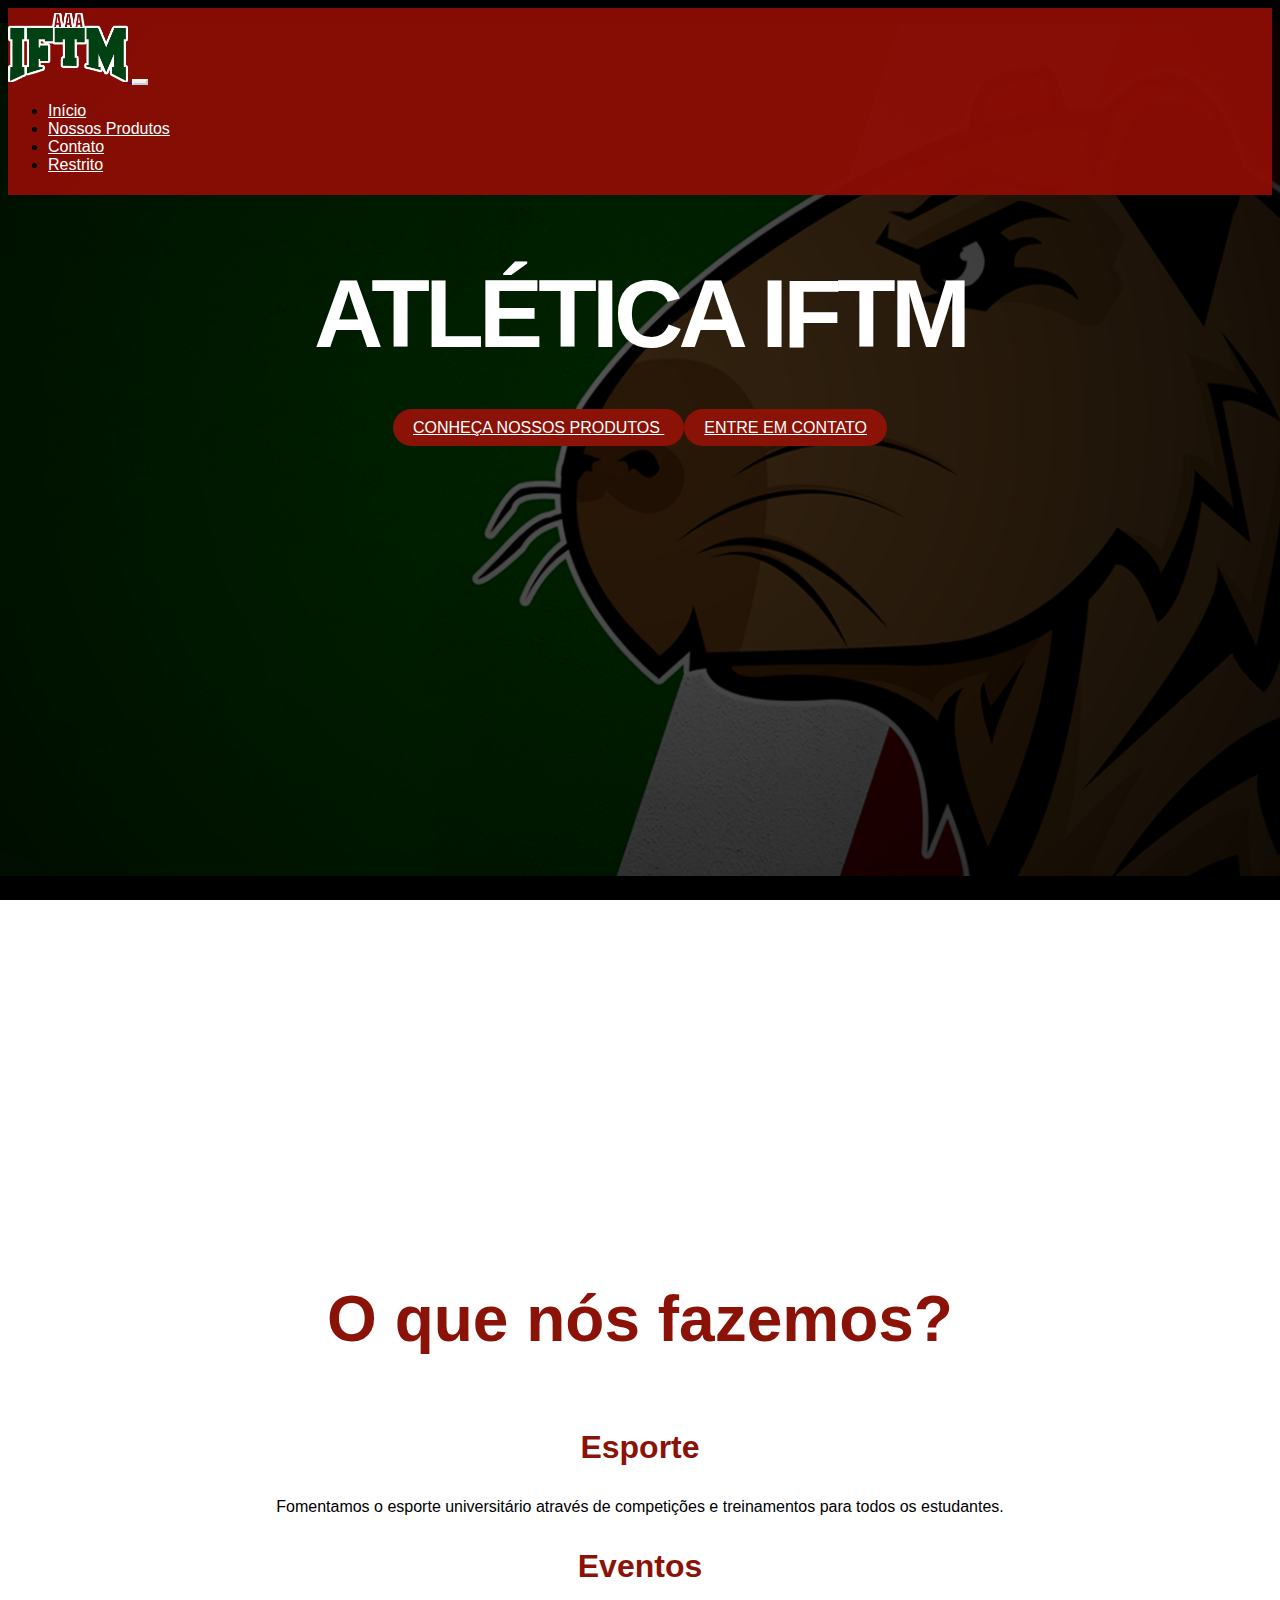
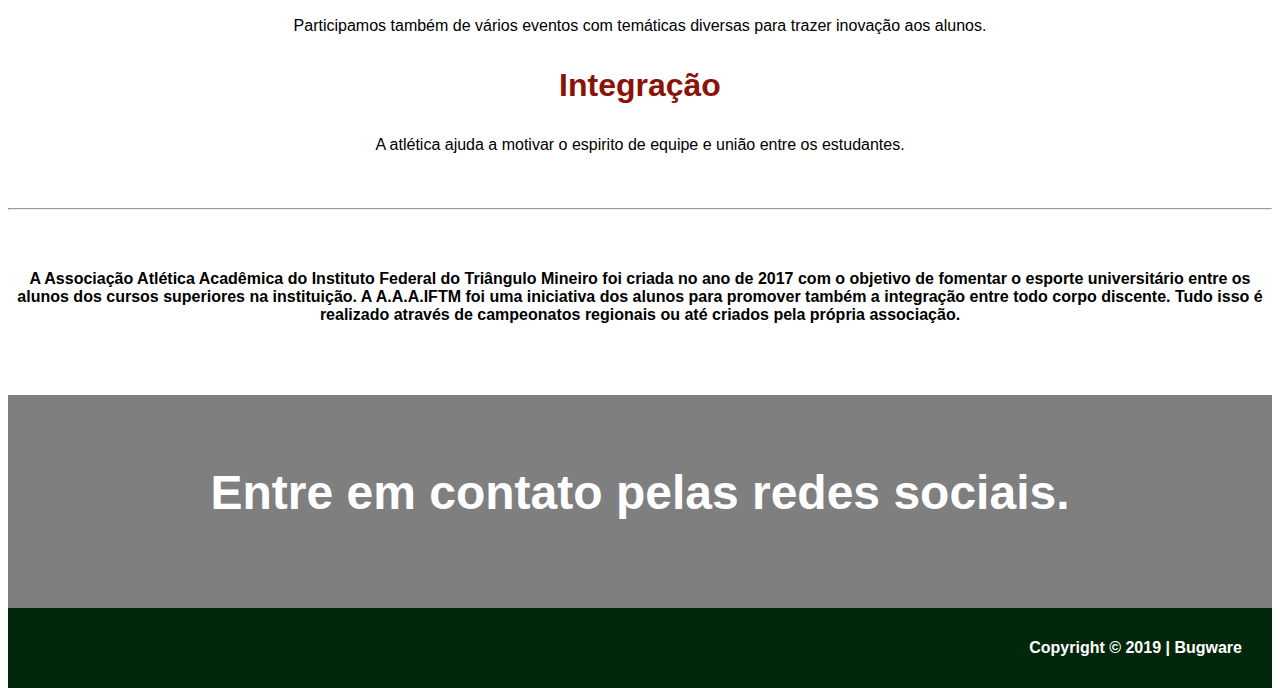
<file: Páginas/index.html>
<!DOCTYPE html>
<html lang="pt-br">
  <head>
    <!-- Meta tags Obrigatórias -->
    <meta charset="utf-8">
    <meta name="viewport" content="width=device-width, initial-scale=1, shrink-to-fit=no">

    <!-- Bootstrap CSS -->
    <link rel="stylesheet" href="https://stackpath.bootstrapcdn.com/bootstrap/4.1.3/css/bootstrap.min.css" integrity="sha384-MCw98/SFnGE8fJT3GXwEOngsV7Zt27NXFoaoApmYm81iuXoPkFOJwJ8ERdknLPMO" crossorigin="anonymous">

    <!-- Font Awesome -->
    <link rel="stylesheet" href="https://use.fontawesome.com/releases/v5.3.1/css/all.css" integrity="sha384-mzrmE5qonljUremFsqc01SB46JvROS7bZs3IO2EmfFsd15uHvIt+Y8vEf7N7fWAU" crossorigin="anonymous">

    <!-- HTML5Shiv -->
    <!--[if lt IE 9]>
      <script src="https://oss.maxcdn.com/html5shiv/3.7.2/html5shiv.min.js"></script>
    <![endif]-->

    <!-- Estilo customizado -->
    <link rel="stylesheet" type="text/css" href="css/estilo.css">

    <title>AAAIFTM</title>
    <link rel="icon" href="imagens/favicon.png">
  </head>
  <body>
    
    <header>
        <nav class="navbar navbar-expand-md navbar-light fixed-top navbar-transparente">
           <div class="container">
                <a href="index.html" class="navbar-brand">
                <img src="imagens/logo.png" width="120">
            </a>
            
            <button class="navbar-toggler" data-toggle="collapse" data-target="#nav-principal">
                <i class="fas fa-bars text-white"></i>
            </button>   
            
            <div class="collapse navbar-collapse" id="nav-principal">
                <ul class="navbar-nav ml-auto">
                    <li class="nav-item">
                        <a href="index.html" class="nav-link">Início</a>
                    </li>
                    <li class="nav-item">
                        <a href="produtos.html" class="nav-link">Nossos Produtos</a>
                    </li>
                    <li class="nav-item">
                        <a href="contato.html" class="nav-link">Contato</a>
                    </li>
                    <li class="nav-item">
                        <a href="restrito.php" class="nav-link">Restrito</a>
                    </li>
                </ul>               
            </div>   
               
            </div>         
        </nav>      
    </header> <!--/fim cabeçalho -->
      
    
    <section id="home" class="d-flex">
        <div class="container align-self-center">
            <div class="row">
                <div class="col-md-12 capa">
                    <h1>ATLÉTICA IFTM</h1>
                    <a href="produtos.html" class="btn btn-lg btn-custom btn-roxo">
                        CONHEÇA NOSSOS PRODUTOS
                    </a>
                    <a href="contato.html" class="btn btn-lg btn-custom btn-branco">
                        ENTRE EM CONTATO
                    </a>
                </div>
            </div>
        </div>
    </section> <!--/ home -->
      
    
    <section id="servicos">
        <div class="container">
            <div class="row">
                <div class="col-md-12">
                    <div class="centro" ><h2>O que nós fazemos?</h2>
                        <div class="row">
                            <div class="col-md-4">
                                <i class="far fa-futbol fa-5x icone"></i>
                                <h3>Esporte</h3>
                                <p>Fomentamos o esporte universitário através de competições e treinamentos para todos os estudantes.</p>
                            </div>

                            <div class="col-md-4">
                                <i class="far fa-calendar-check fa-5x icone"></i>
                                <h3>Eventos</h3>
                                <p>Participamos também de vários eventos com temáticas diversas para trazer inovação aos alunos.</p>
                            </div>

                            <div class="col-md-4">
                                <i class="fas fa-handshake fa-5x icone"></i>
                                <h3>Integração</h3>
                                <p>A atlética ajuda a motivar o espirito de equipe e união entre os estudantes.</p>
                            </div>

                        </div>
                    </div> 
                    <hr>
                    <div class="centro"><h4>A Associação Atlética Acadêmica do Instituto Federal do Triângulo Mineiro foi criada no ano de 2017 com o objetivo de fomentar o esporte universitário entre os alunos dos cursos superiores na instituição. A A.A.A.IFTM foi uma iniciativa dos alunos para promover também a integração entre todo corpo discente. Tudo isso é realizado através de campeonatos regionais ou até criados pela própria associação.</h4></div>
                </div>
                </div>
            </div>
        </div>          
    </section>
      
    <section id="redes">
        <div class="container">
            <div class="row">
                <div class="col-md-12">
                    <div class="centro" >
                        <h2>Entre em contato pelas redes sociais.</h2>
                        <div class="row">
                            <div class="col-md-12">
                                
                                    <a href="https://www.facebook.com/aaaiftm"><i class="fab fa-facebook-square icone2 fa-5x" ></i></a>
                                    <a href="https://instagram.com/aaaiftm"><i class="fab fa-instagram icone2 fa-5x"></i></a>
                                    <a href="mailto: aaaiftm@gmail.com"><i class="fas fa-envelope-square icone2 fa-5x"></i></a>

                                
                            </div>                     
                        </div>
                    </div>                    
                </div>
            </div>
        </div>          
    </section>
        
        
    <!--rodapé -->
        
    <footer>
        <div class="containe">
            <div class="row">
                <div class="col-md-12"><h4>Copyright © 2019 | Bugware</h4></div>
            </div>
        </div>
    </footer>
    

    <!-- JavaScript (Opcional) -->
    <!-- jQuery primeiro, depois Popper.js, depois Bootstrap JS -->
    <script src="https://code.jquery.com/jquery-3.3.1.slim.min.js" integrity="sha384-q8i/X+965DzO0rT7abK41JStQIAqVgRVzpbzo5smXKp4YfRvH+8abtTE1Pi6jizo" crossorigin="anonymous"></script>
    <script src="https://cdnjs.cloudflare.com/ajax/libs/popper.js/1.14.3/umd/popper.min.js" integrity="sha384-ZMP7rVo3mIykV+2+9J3UJ46jBk0WLaUAdn689aCwoqbBJiSnjAK/l8WvCWPIPm49" crossorigin="anonymous"></script>
    <script src="https://stackpath.bootstrapcdn.com/bootstrap/4.1.3/js/bootstrap.min.js" integrity="sha384-ChfqqxuZUCnJSK3+MXmPNIyE6ZbWh2IMqE241rYiqJxyMiZ6OW/JmZQ5stwEULTy" crossorigin="anonymous"></script>
  </body>
</html>
</file>
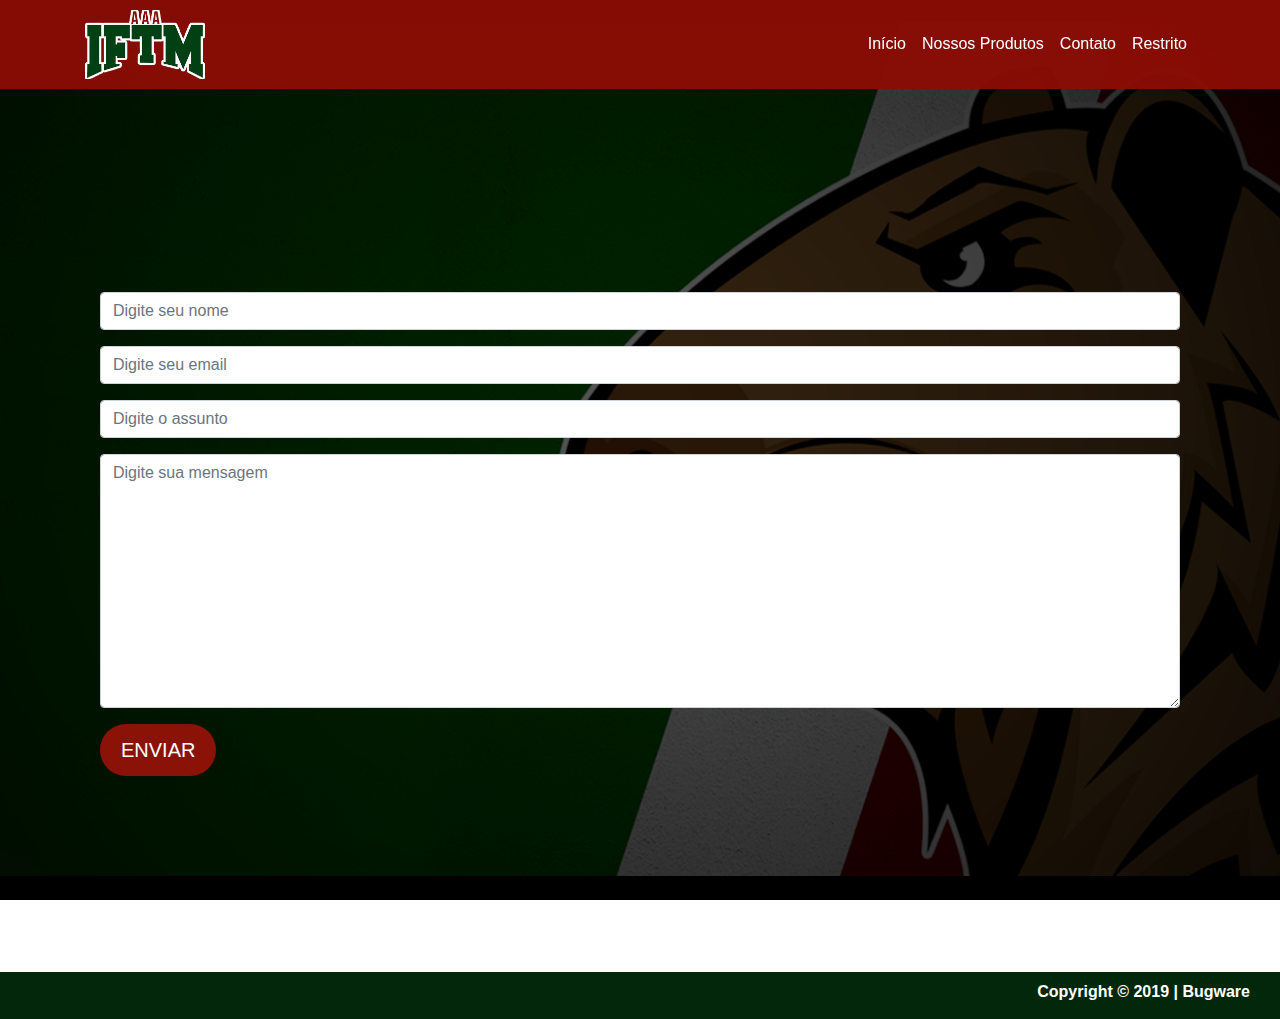
<file: Páginas/contato.html>
<!DOCTYPE html>
<html>

<head>
  <meta charset="UTF-8">
  <title>AAAIFTM - Contato</title>
  <link rel="stylesheet" href="https://maxcdn.bootstrapcdn.com/bootstrap/4.0.0/css/bootstrap.min.css" integrity="sha384-Gn5384xqQ1aoWXA+058RXPxPg6fy4IWvTNh0E263XmFcJlSAwiGgFAW/dAiS6JXm"
    crossorigin="anonymous">

    <meta name="viewport" content="width=device-width, initial-scale=1, shrink-to-fit=no">

    <!-- Bootstrap CSS -->
    <link rel="stylesheet" href="https://stackpath.bootstrapcdn.com/bootstrap/4.1.3/css/bootstrap.min.css" integrity="sha384-MCw98/SFnGE8fJT3GXwEOngsV7Zt27NXFoaoApmYm81iuXoPkFOJwJ8ERdknLPMO" crossorigin="anonymous">

    <!-- Font Awesome -->
    <link rel="stylesheet" href="https://use.fontawesome.com/releases/v5.3.1/css/all.css" integrity="sha384-mzrmE5qonljUremFsqc01SB46JvROS7bZs3IO2EmfFsd15uHvIt+Y8vEf7N7fWAU" crossorigin="anonymous">

     <!-- HTML5Shiv -->
    <!--[if lt IE 9]>
      <script src="https://oss.maxcdn.com/html5shiv/3.7.2/html5shiv.min.js"></script>
    <![endif]-->

  

  <link rel="stylesheet" type="text/css" href="css/estilo.css">
  <link rel="icon" href="imagens/favicon.png">
</head>

<body>
  
 <header>
        <nav class="navbar navbar-expand-md navbar-light fixed-top navbar-transparente">
           <div class="container">
                <a href="index.html" class="navbar-brand">
                <img src="imagens/logo.png" width="120">
            </a>
            
            <button class="navbar-toggler" data-toggle="collapse" data-target="#nav-principal">
                <i class="fas fa-bars text-white"></i>
            </button>   
            
            <div class="collapse navbar-collapse" id="nav-principal">
                <ul class="navbar-nav ml-auto">
                    <li class="nav-item">
                        <a href="index.html" class="nav-link">Início</a>
                    </li>
                    <li class="nav-item">
                        <a href="produtos.html" class="nav-link">Nossos Produtos</a>
                    </li>
                    <li class="nav-item">
                        <a href="contato.html" class="nav-link">Contato</a>
                    </li>
                    <li class="nav-item">
                        <a href="restrito.php" class="nav-link">Restrito</a>
                    </li>
                </ul>               
            </div>   
               
            </div>         
        </nav>      
    </header> <!--/fim cabeçalho -->

    <section id="home" class="d-flex">
        <div class="container align-self-center">
            <div class="container ">
                <div class="row">
                    <div class="col-md-12">
                         </br></br></br></br></br></br></br>
                         <div class="form-group">
                                <input name="nome" type="text" class="form-control" placeholder="Digite seu nome">
                         </div>
                         <div class="form-group">
                                <input name="email" type="text" class="form-control" placeholder="Digite seu email">
                         </div>
                          <div class="form-group">
                                <input name="assunto" type="text" class="form-control" placeholder="Digite o assunto">
                         </div>
                         <div class="form-group">
                                <textarea name="conteudo" class="form-control" rows="10" maxlength="2000" placeholder="Digite sua mensagem"></textarea>
                         </div>
  
                            <form action="" method="post">
                                 <input type="submit" class="btn btn-lg btn-custom btn-roxo" value="Enviar">
                           </form>
                        </div>
                </div>
            </div>
        </div>
    </section> <!--/ home -->
    </br></br></br>
    <footer>
        <div class="containe">
            <div class="row">
                <div class="col-md-12"><h4>Copyright © 2019 | Bugware</h4></div>
            </div>
        </div>
    </footer>


    <script src="https://code.jquery.com/jquery-3.3.1.slim.min.js" integrity="sha384-q8i/X+965DzO0rT7abK41JStQIAqVgRVzpbzo5smXKp4YfRvH+8abtTE1Pi6jizo" crossorigin="anonymous"></script>
    <script src="https://cdnjs.cloudflare.com/ajax/libs/popper.js/1.14.3/umd/popper.min.js" integrity="sha384-ZMP7rVo3mIykV+2+9J3UJ46jBk0WLaUAdn689aCwoqbBJiSnjAK/l8WvCWPIPm49" crossorigin="anonymous"></script>
    <script src="https://stackpath.bootstrapcdn.com/bootstrap/4.1.3/js/bootstrap.min.js" integrity="sha384-ChfqqxuZUCnJSK3+MXmPNIyE6ZbWh2IMqE241rYiqJxyMiZ6OW/JmZQ5stwEULTy" crossorigin="anonymous"></script>
</body>

</html>
</file>
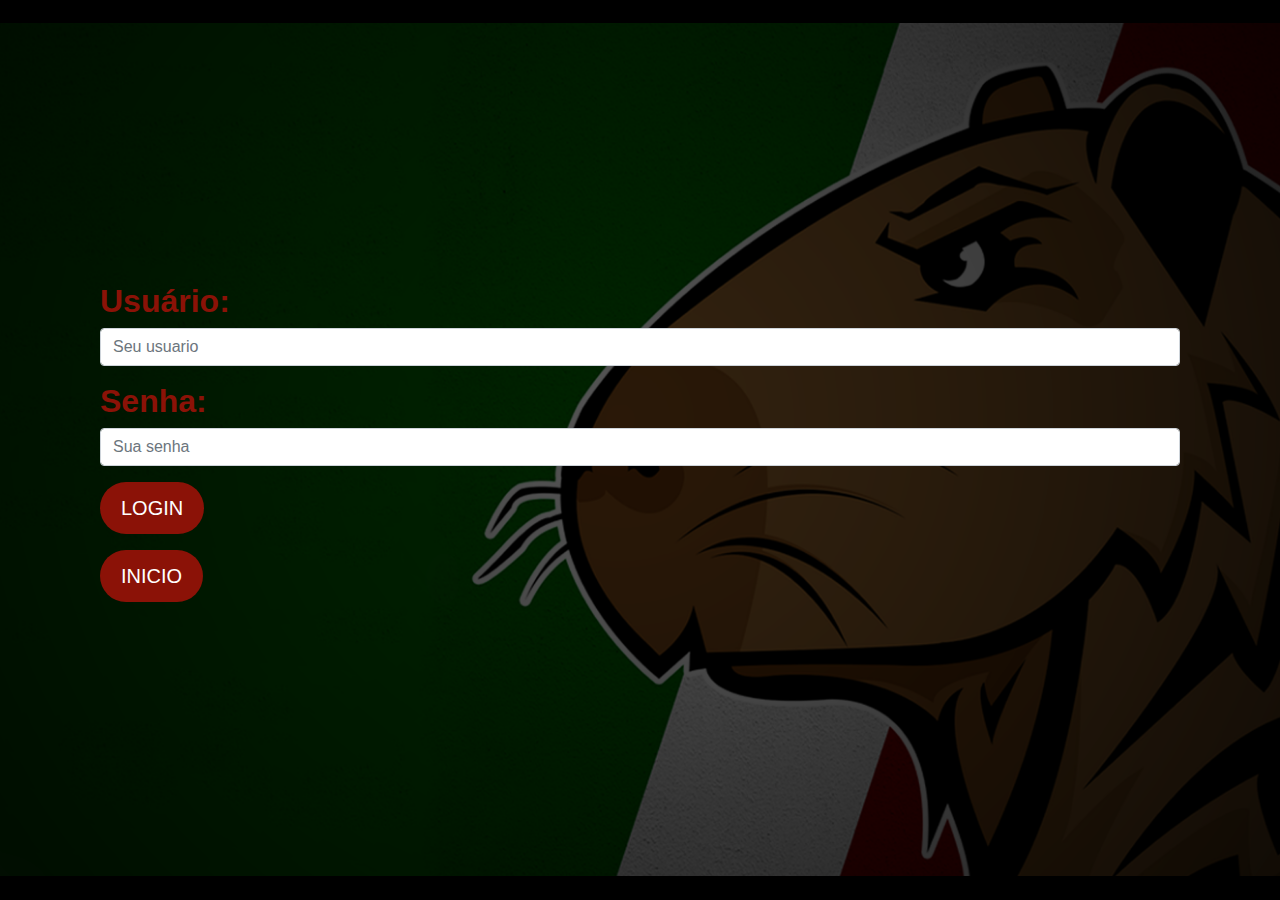
<file: Páginas/login.html>
<!DOCTYPE html>
<html>

<head>
  <meta charset="UTF-8">
  <title>AAAIFTM - Login</title>
  <link rel="icon" href="imagens/favicon.png">
  <link rel="stylesheet" href="https://maxcdn.bootstrapcdn.com/bootstrap/4.0.0/css/bootstrap.min.css" integrity="sha384-Gn5384xqQ1aoWXA+058RXPxPg6fy4IWvTNh0E263XmFcJlSAwiGgFAW/dAiS6JXm"
    crossorigin="anonymous">

    <meta name="viewport" content="width=device-width, initial-scale=1, shrink-to-fit=no">

    <!-- Bootstrap CSS -->
    <link rel="stylesheet" href="https://stackpath.bootstrapcdn.com/bootstrap/4.1.3/css/bootstrap.min.css" integrity="sha384-MCw98/SFnGE8fJT3GXwEOngsV7Zt27NXFoaoApmYm81iuXoPkFOJwJ8ERdknLPMO" crossorigin="anonymous">

    <!-- Font Awesome -->
    <link rel="stylesheet" href="https://use.fontawesome.com/releases/v5.3.1/css/all.css" integrity="sha384-mzrmE5qonljUremFsqc01SB46JvROS7bZs3IO2EmfFsd15uHvIt+Y8vEf7N7fWAU" crossorigin="anonymous">
  

  <link rel="stylesheet" type="text/css" href="css/estilo.css">
</head>

<body>
  

    <section id="home" class="d-flex">
        <div class="container align-self-center">
            <div class="container ">
                <div class="row">
                   <div class="col-12 login-form-1">
                       <form action="autenticar.php" method="post">
                            <div class="form-group">
                                <h3>Usuário:</h3>
                                <input name="usuario" type="text" class="form-control" placeholder="Seu usuario">
                            </div>
                            <div class="form-group">
                                <h3>Senha:</h3>
                                <input name="senha"type="password" class="form-control" placeholder="Sua senha">
                            </div>
                            <div class="form-group">
                                <input type="submit" class="btn btn-lg btn-custom btn-roxo" value="Login"/>
                            </div>
                       </form>
                       <form action="index.html" method="post">
                            <div class="form-group">
                                <input type="submit" class="btn btn-lg btn-custom btn-roxo" value="Inicio"/>
                            </div>
                       </form>
                  </div>
                </div>
            </div>
        </div>
    </section> <!--/ home -->

    <script src="https://code.jquery.com/jquery-3.3.1.slim.min.js" integrity="sha384-q8i/X+965DzO0rT7abK41JStQIAqVgRVzpbzo5smXKp4YfRvH+8abtTE1Pi6jizo" crossorigin="anonymous"></script>
    <script src="https://cdnjs.cloudflare.com/ajax/libs/popper.js/1.14.3/umd/popper.min.js" integrity="sha384-ZMP7rVo3mIykV+2+9J3UJ46jBk0WLaUAdn689aCwoqbBJiSnjAK/l8WvCWPIPm49" crossorigin="anonymous"></script>
    <script src="https://stackpath.bootstrapcdn.com/bootstrap/4.1.3/js/bootstrap.min.js" integrity="sha384-ChfqqxuZUCnJSK3+MXmPNIyE6ZbWh2IMqE241rYiqJxyMiZ6OW/JmZQ5stwEULTy" crossorigin="anonymous"></script>
</body>

</html>
</file>
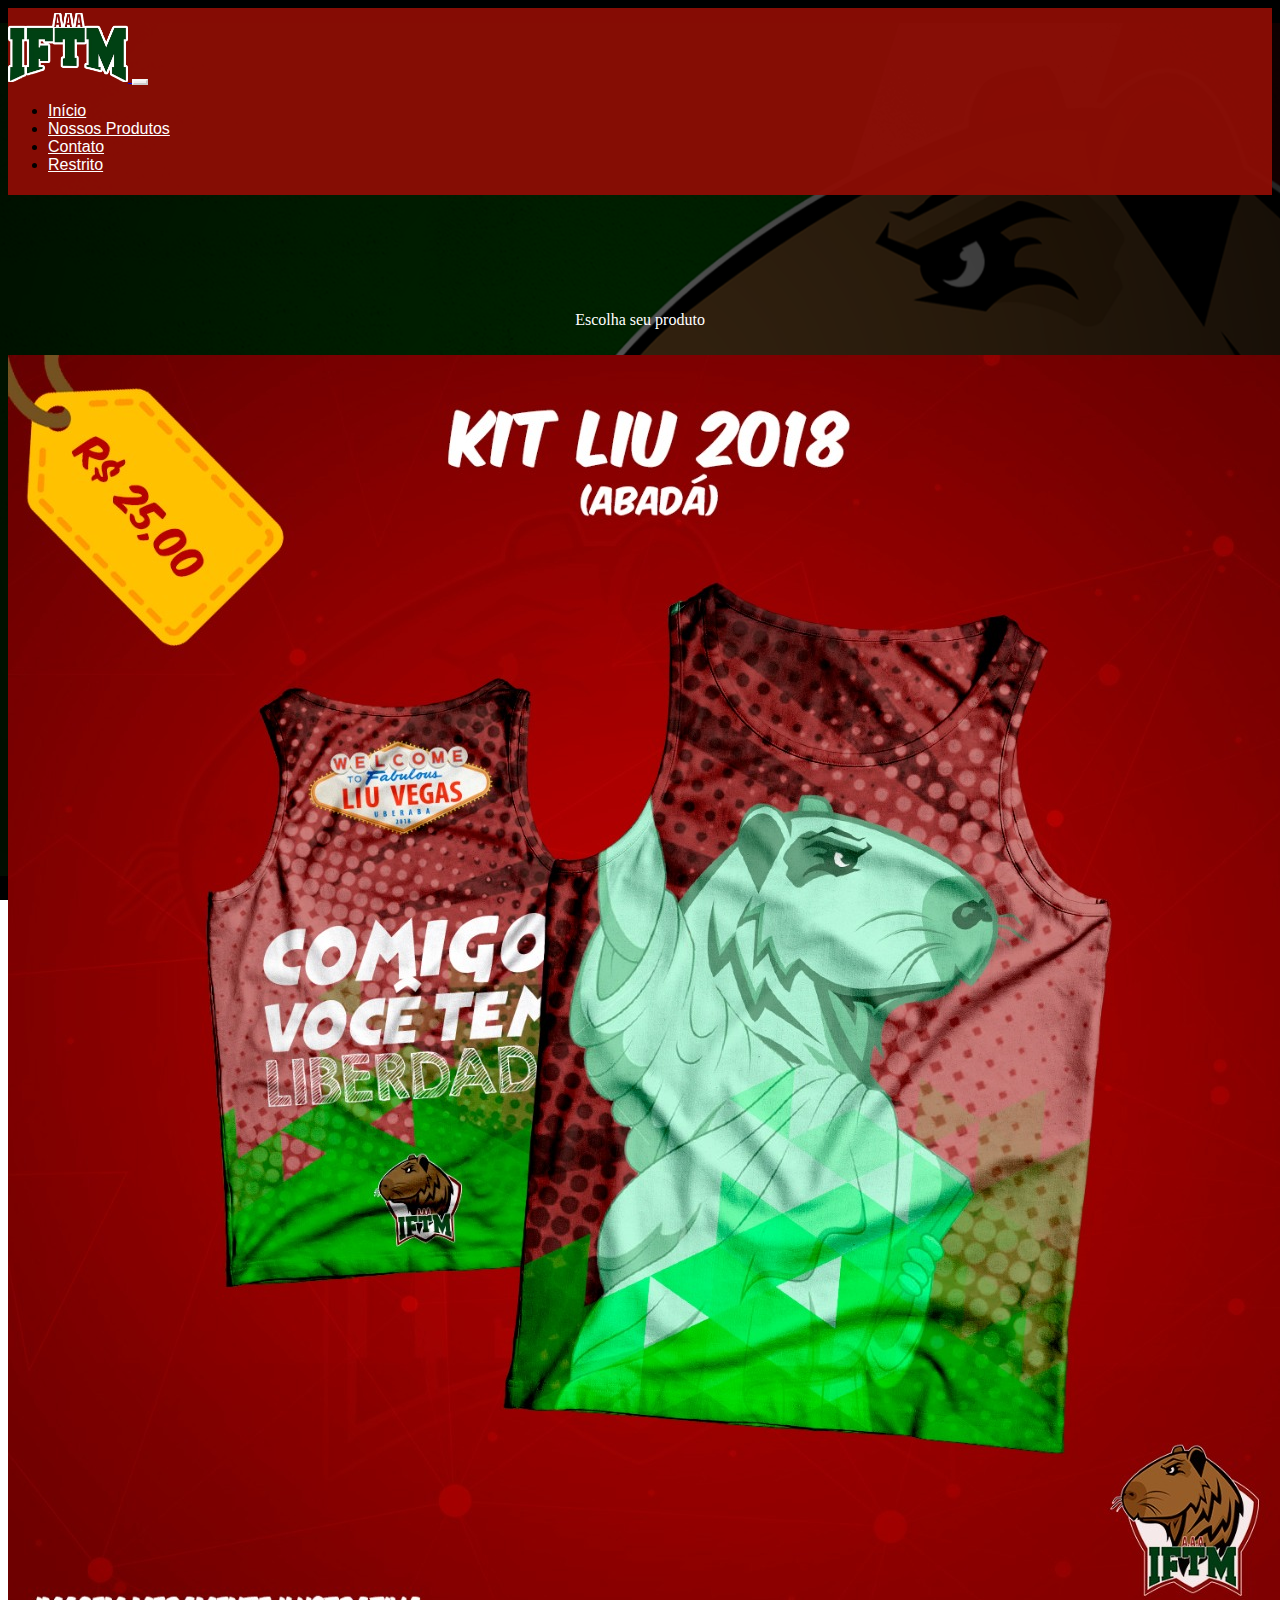
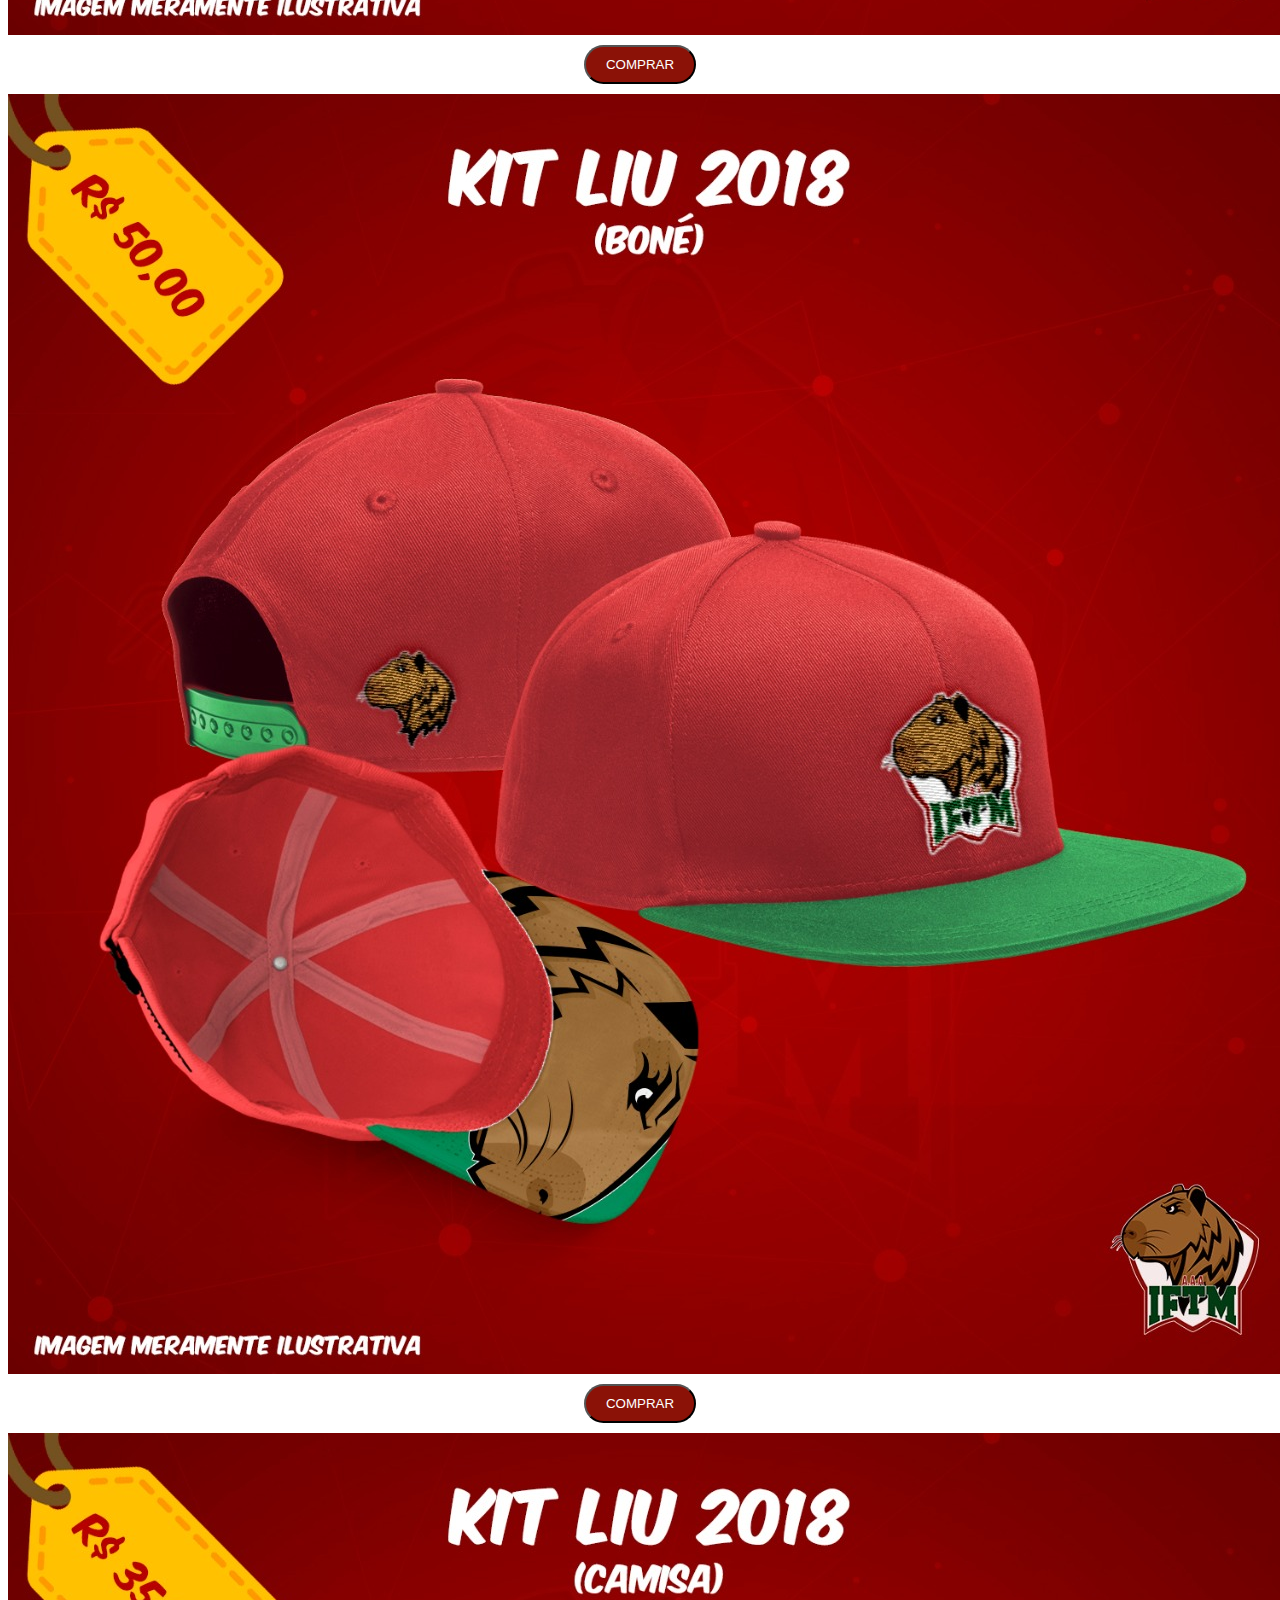
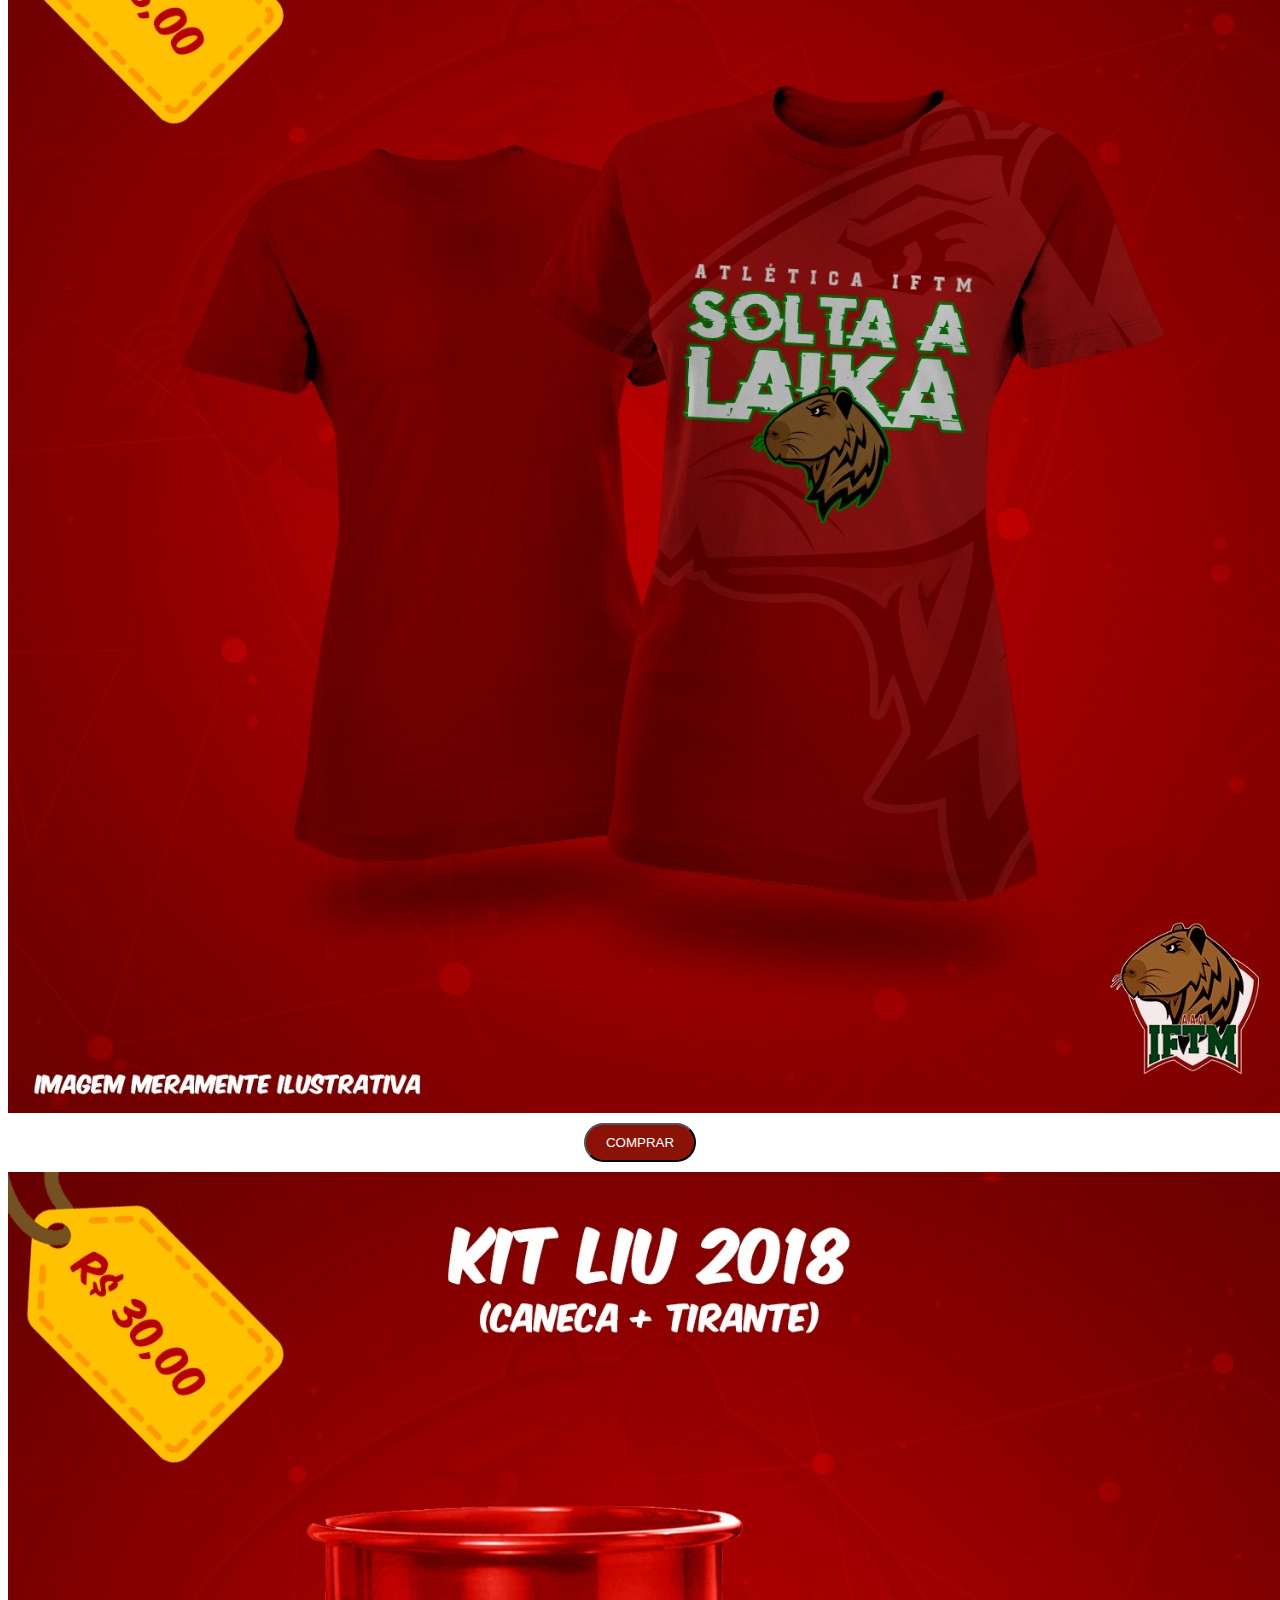
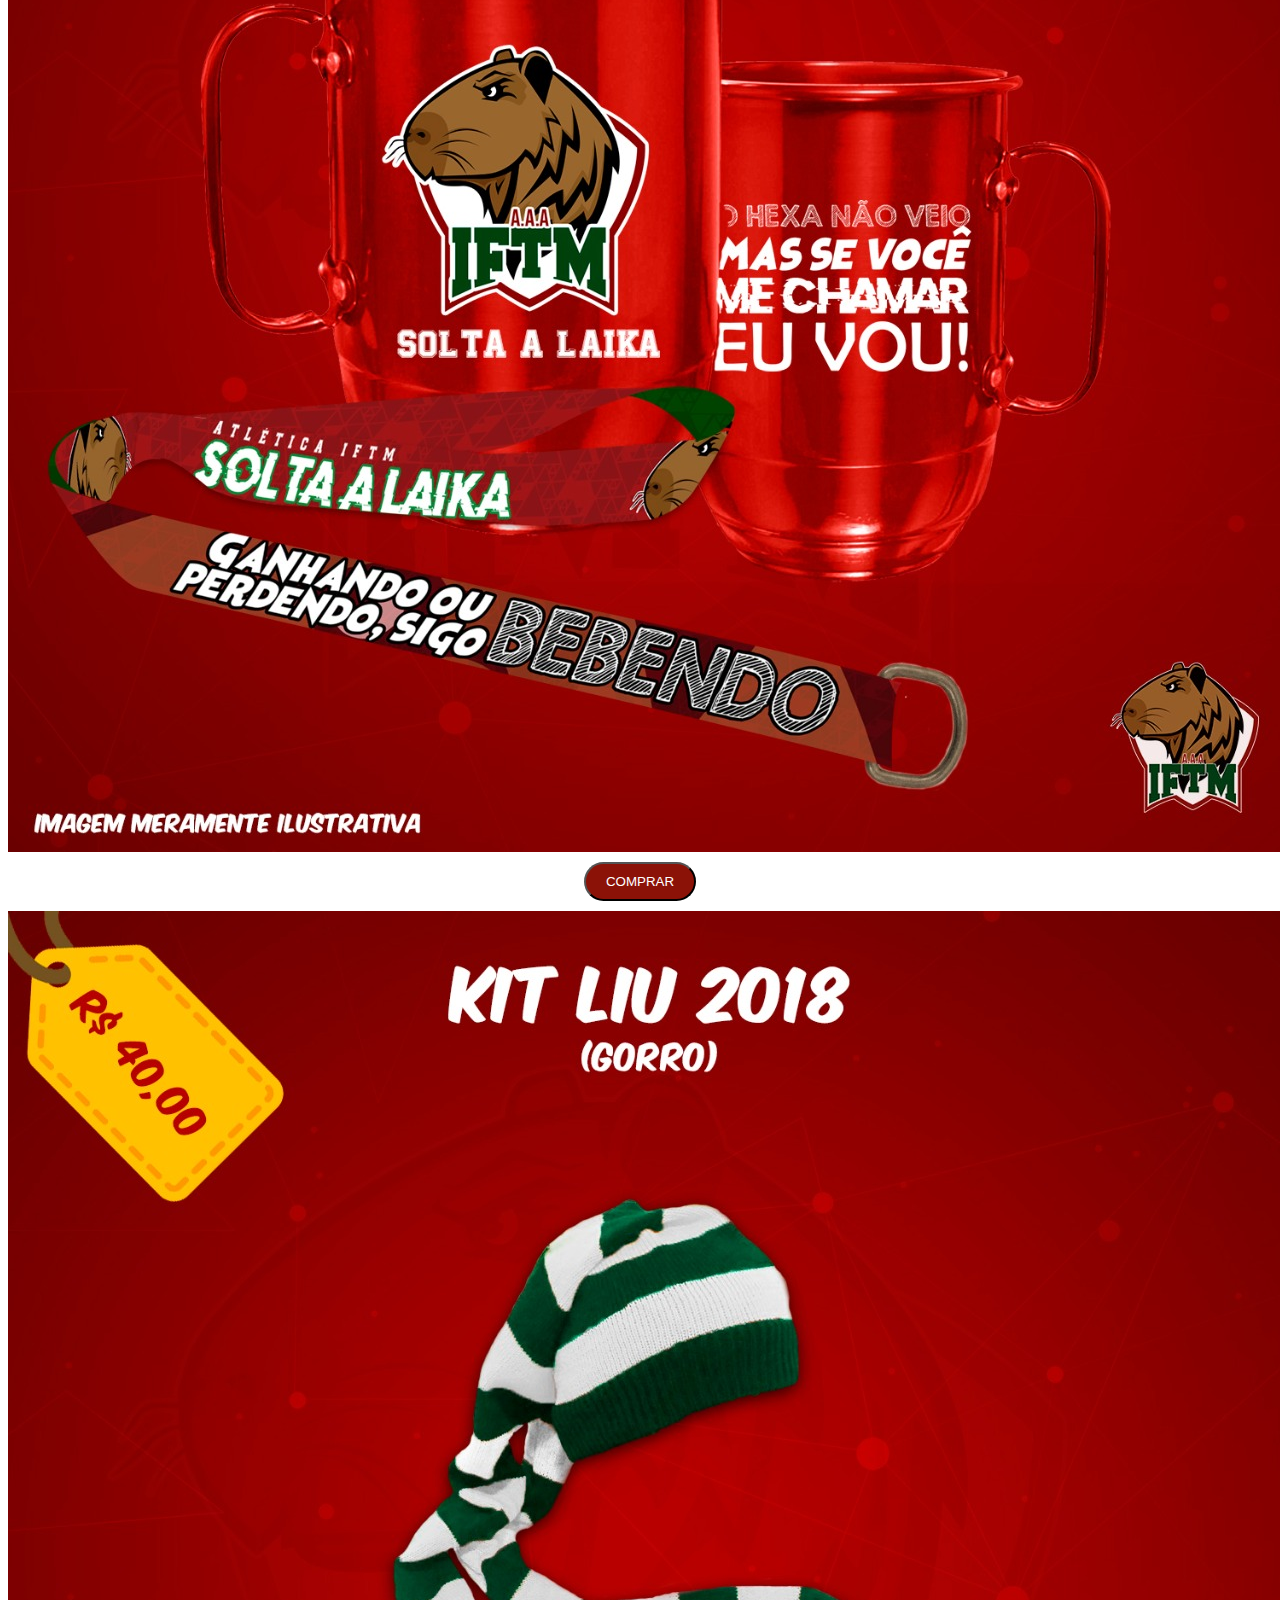
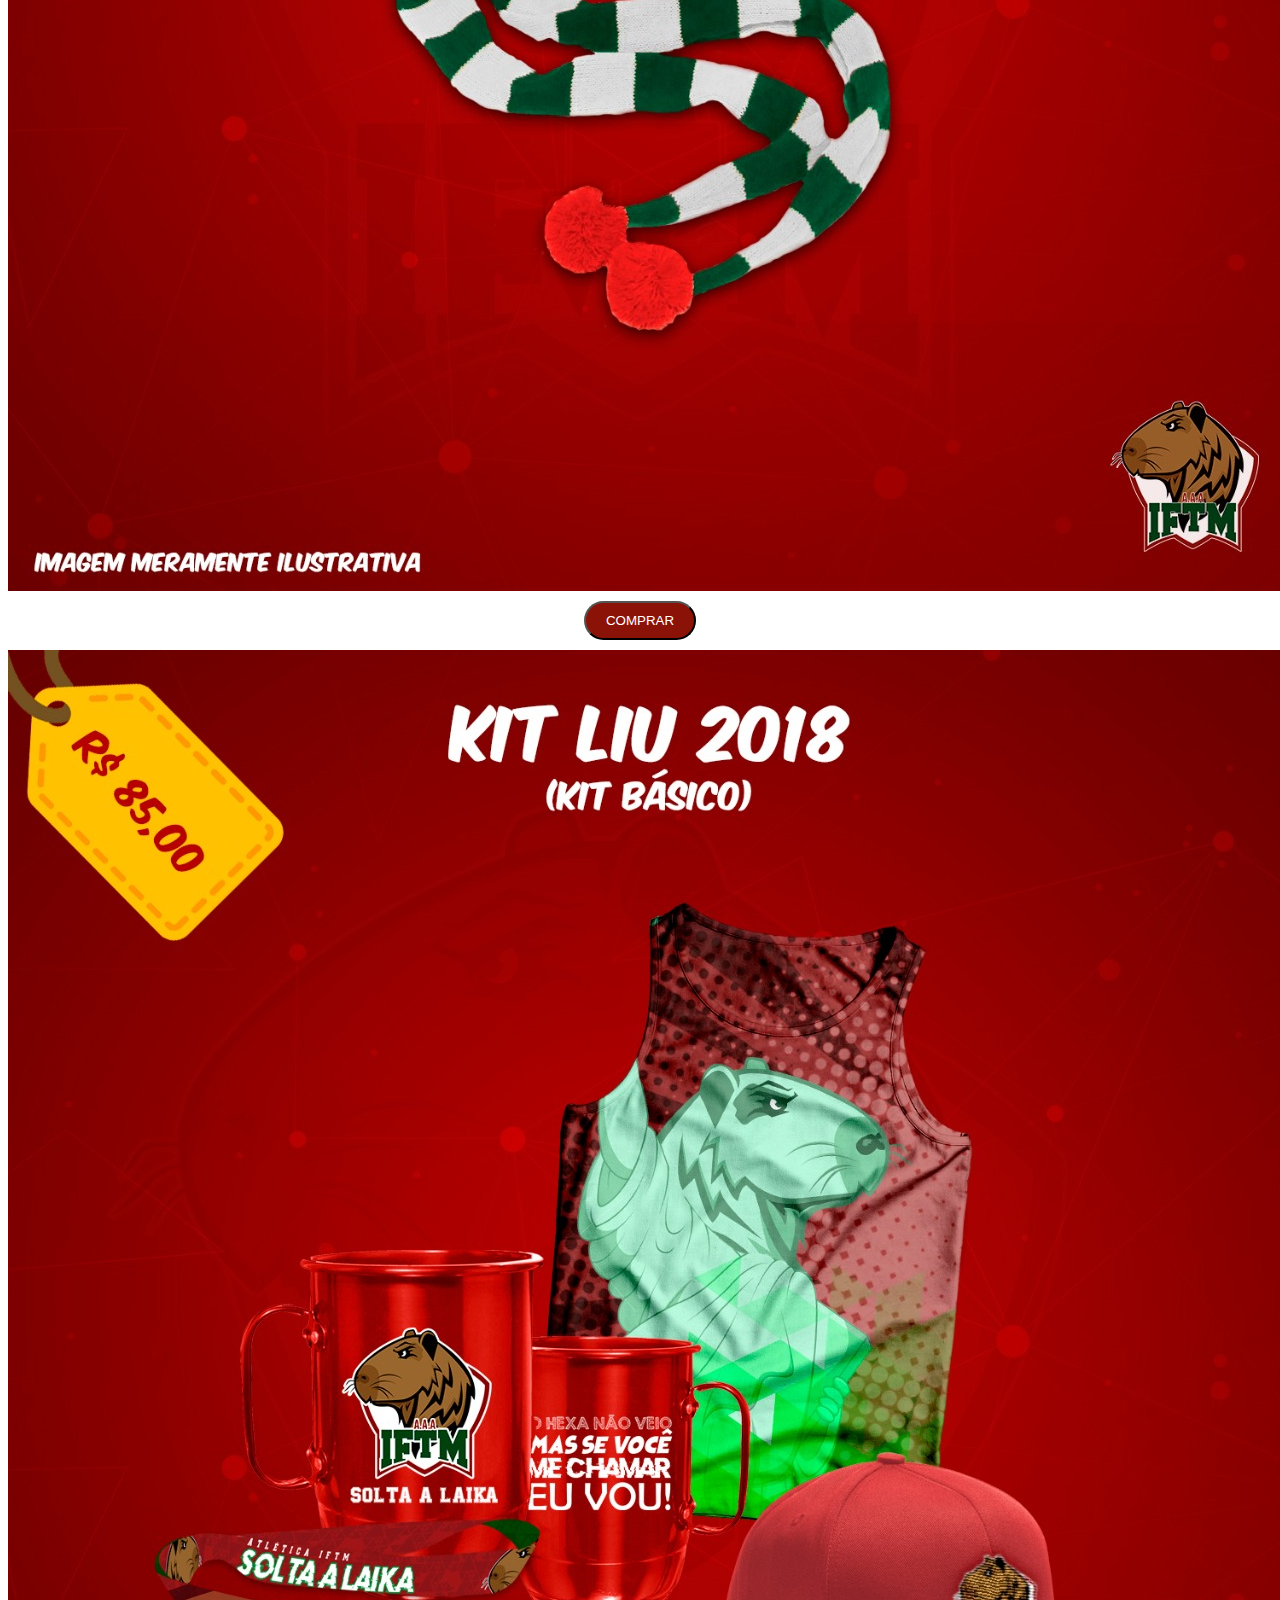
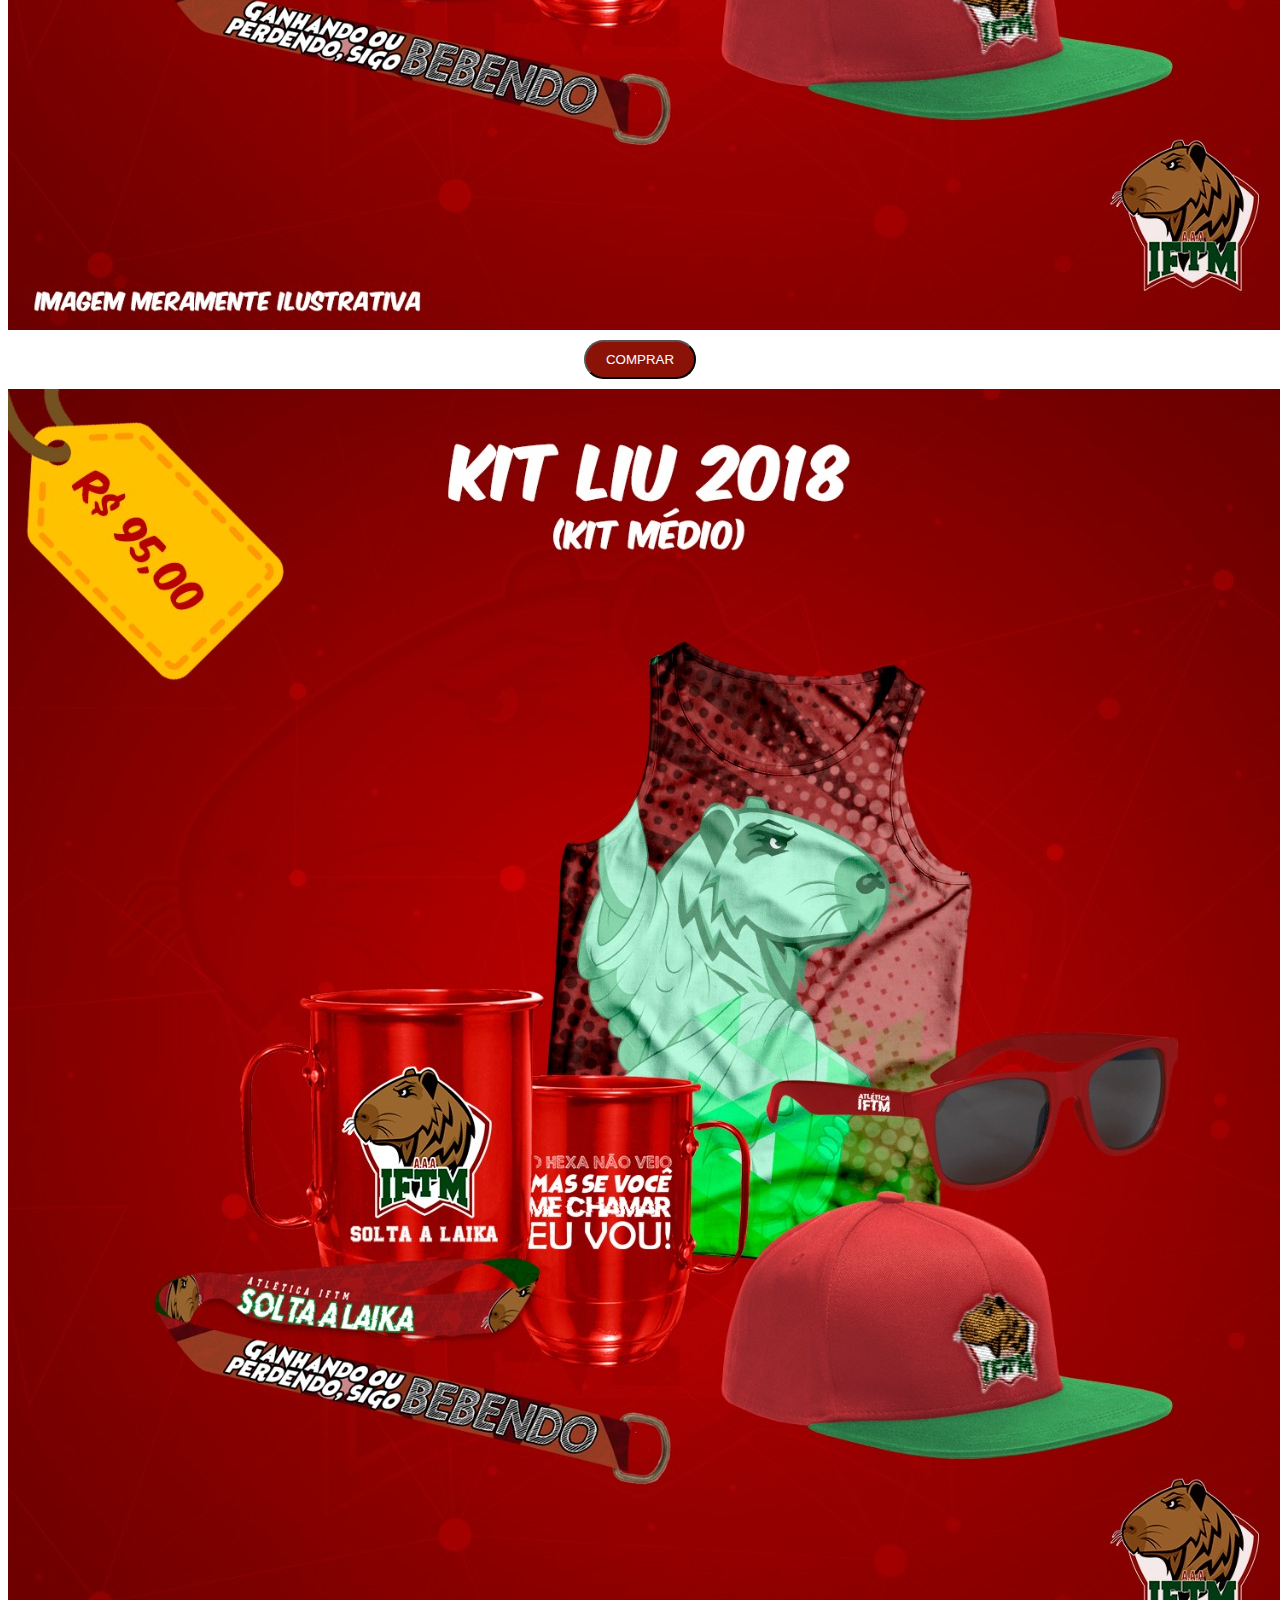
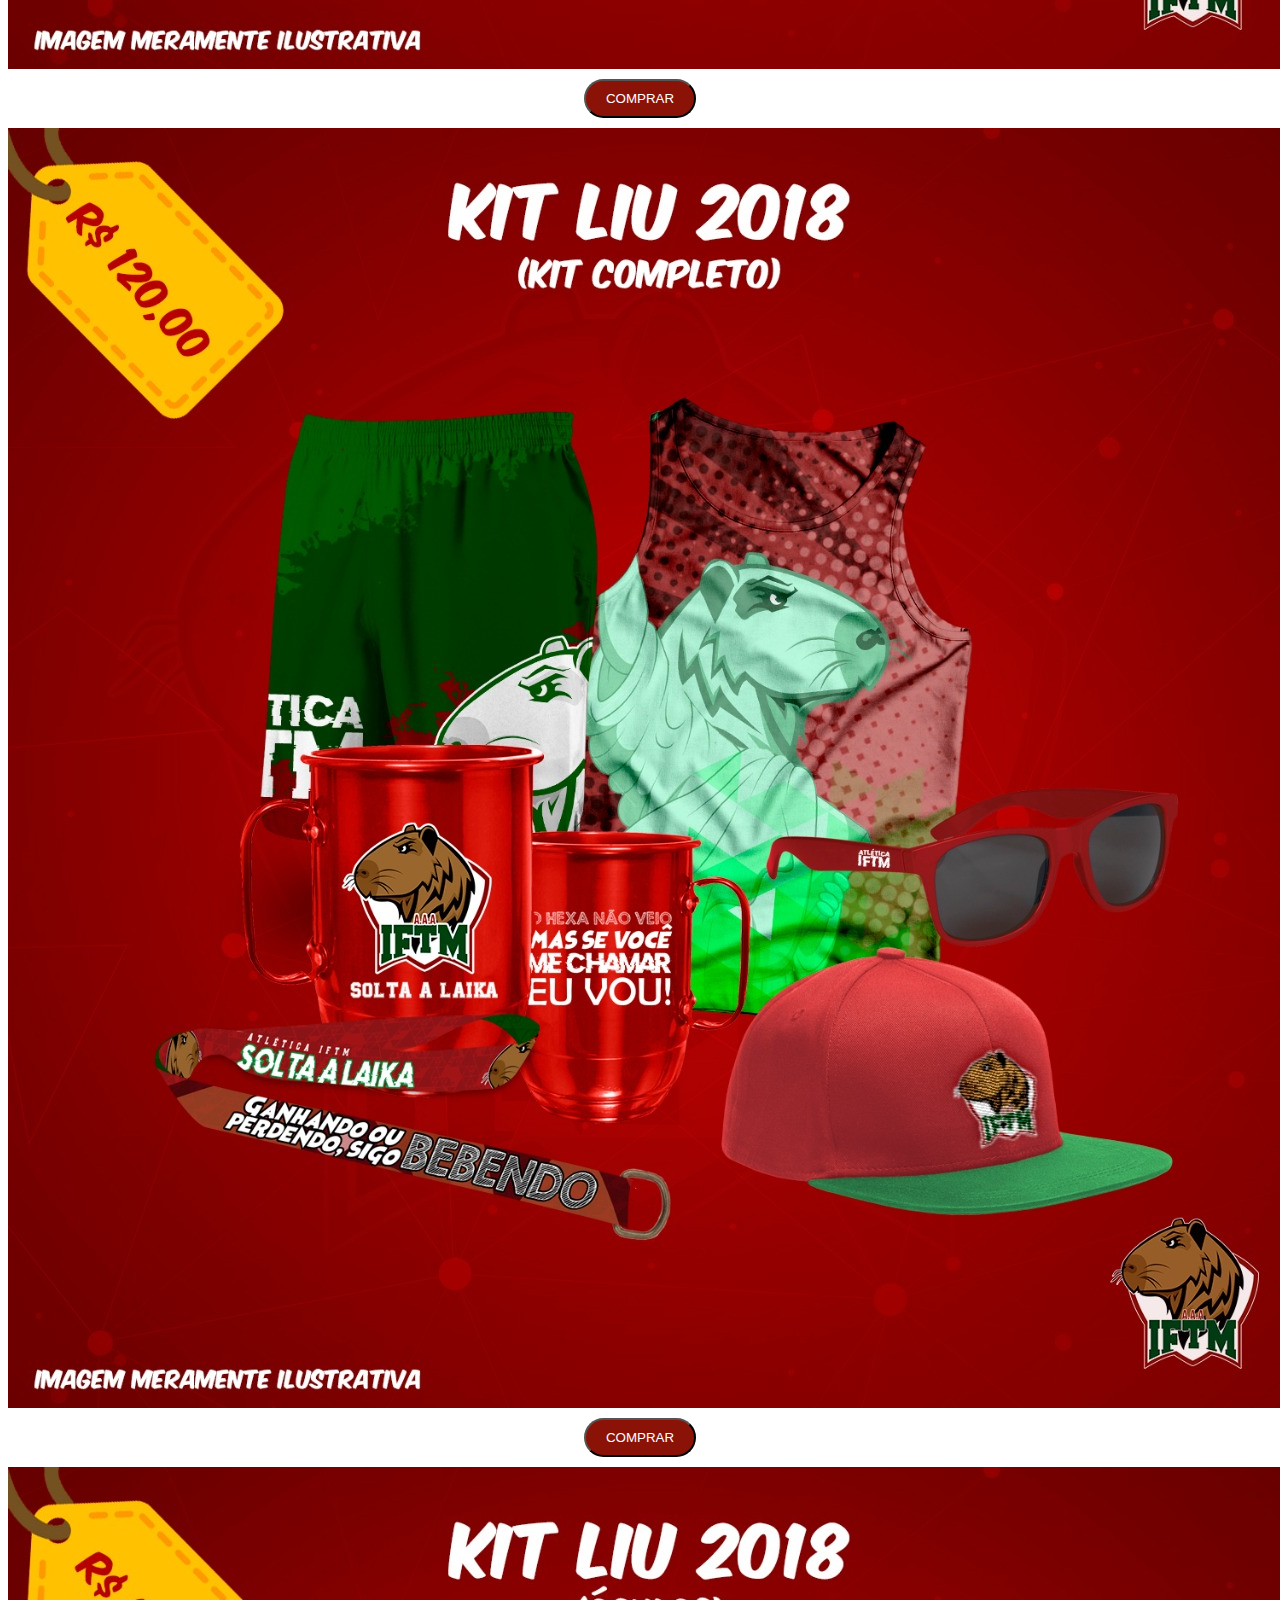
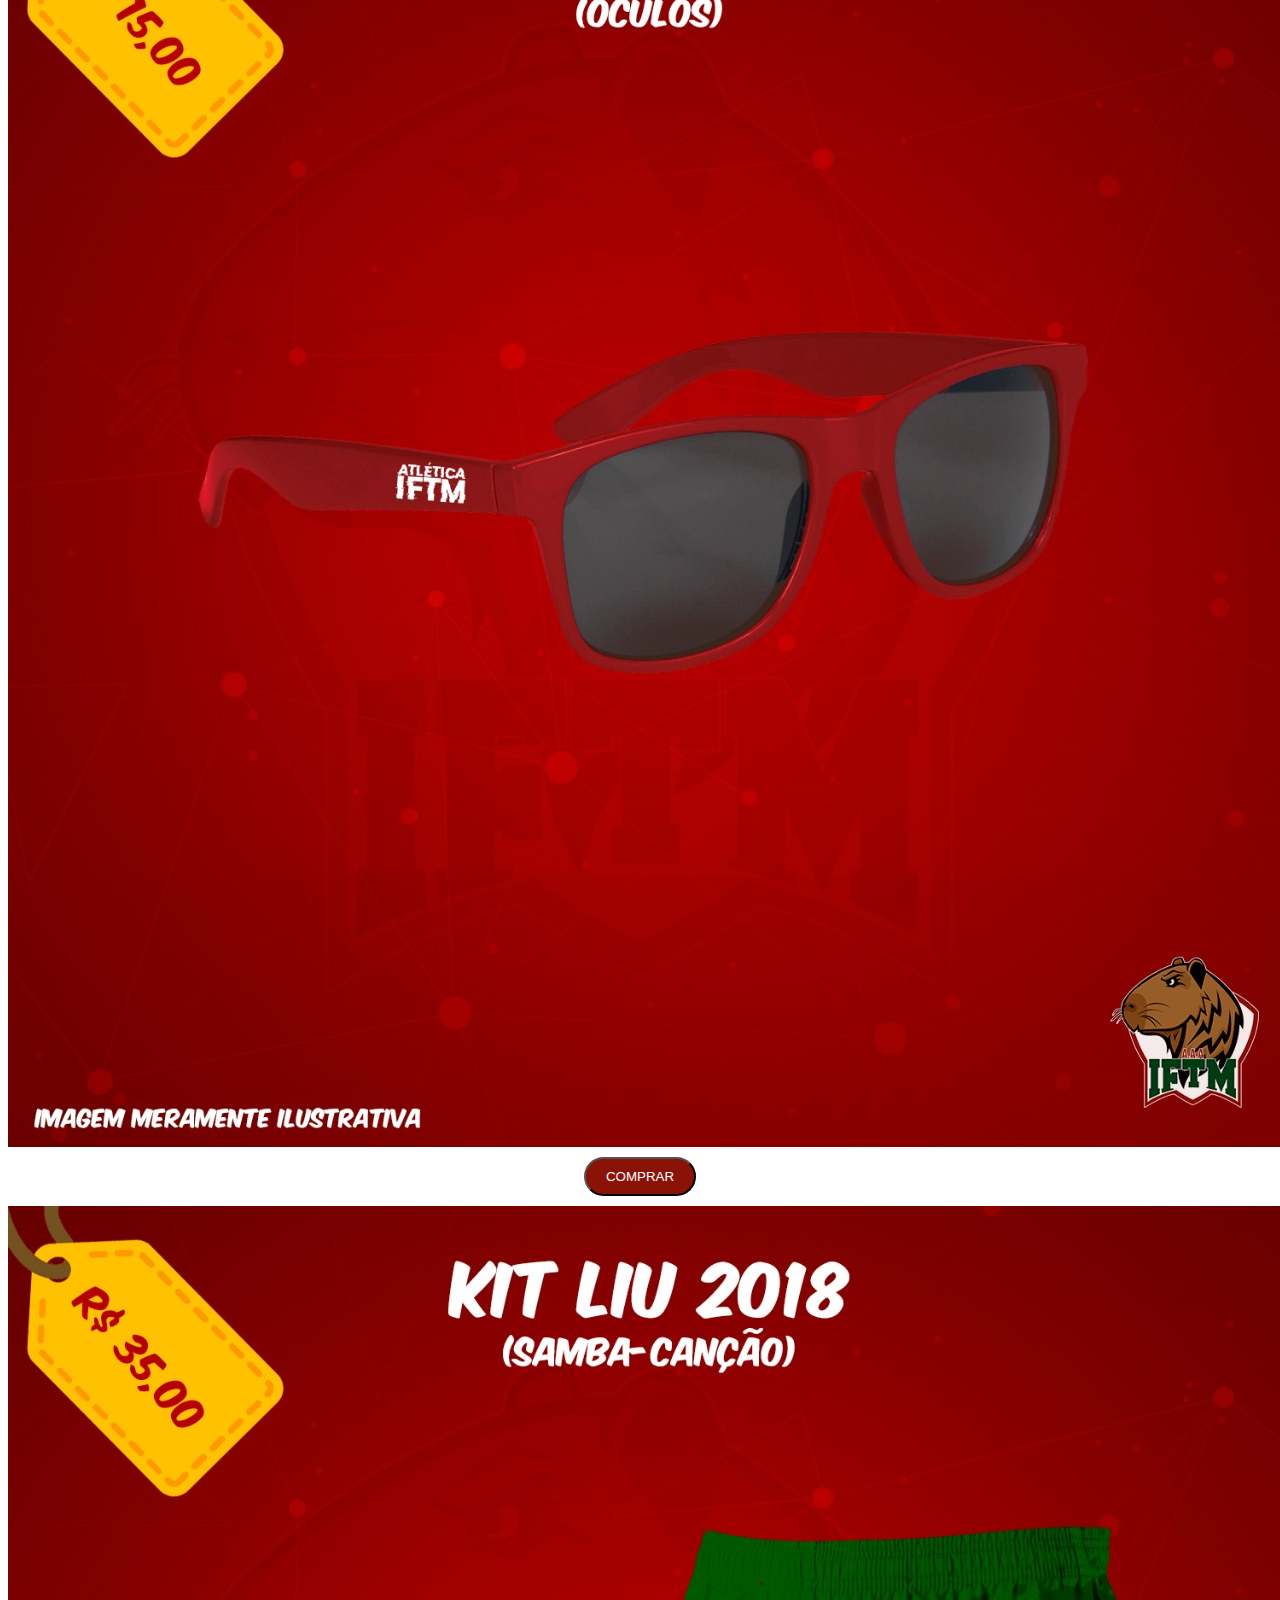
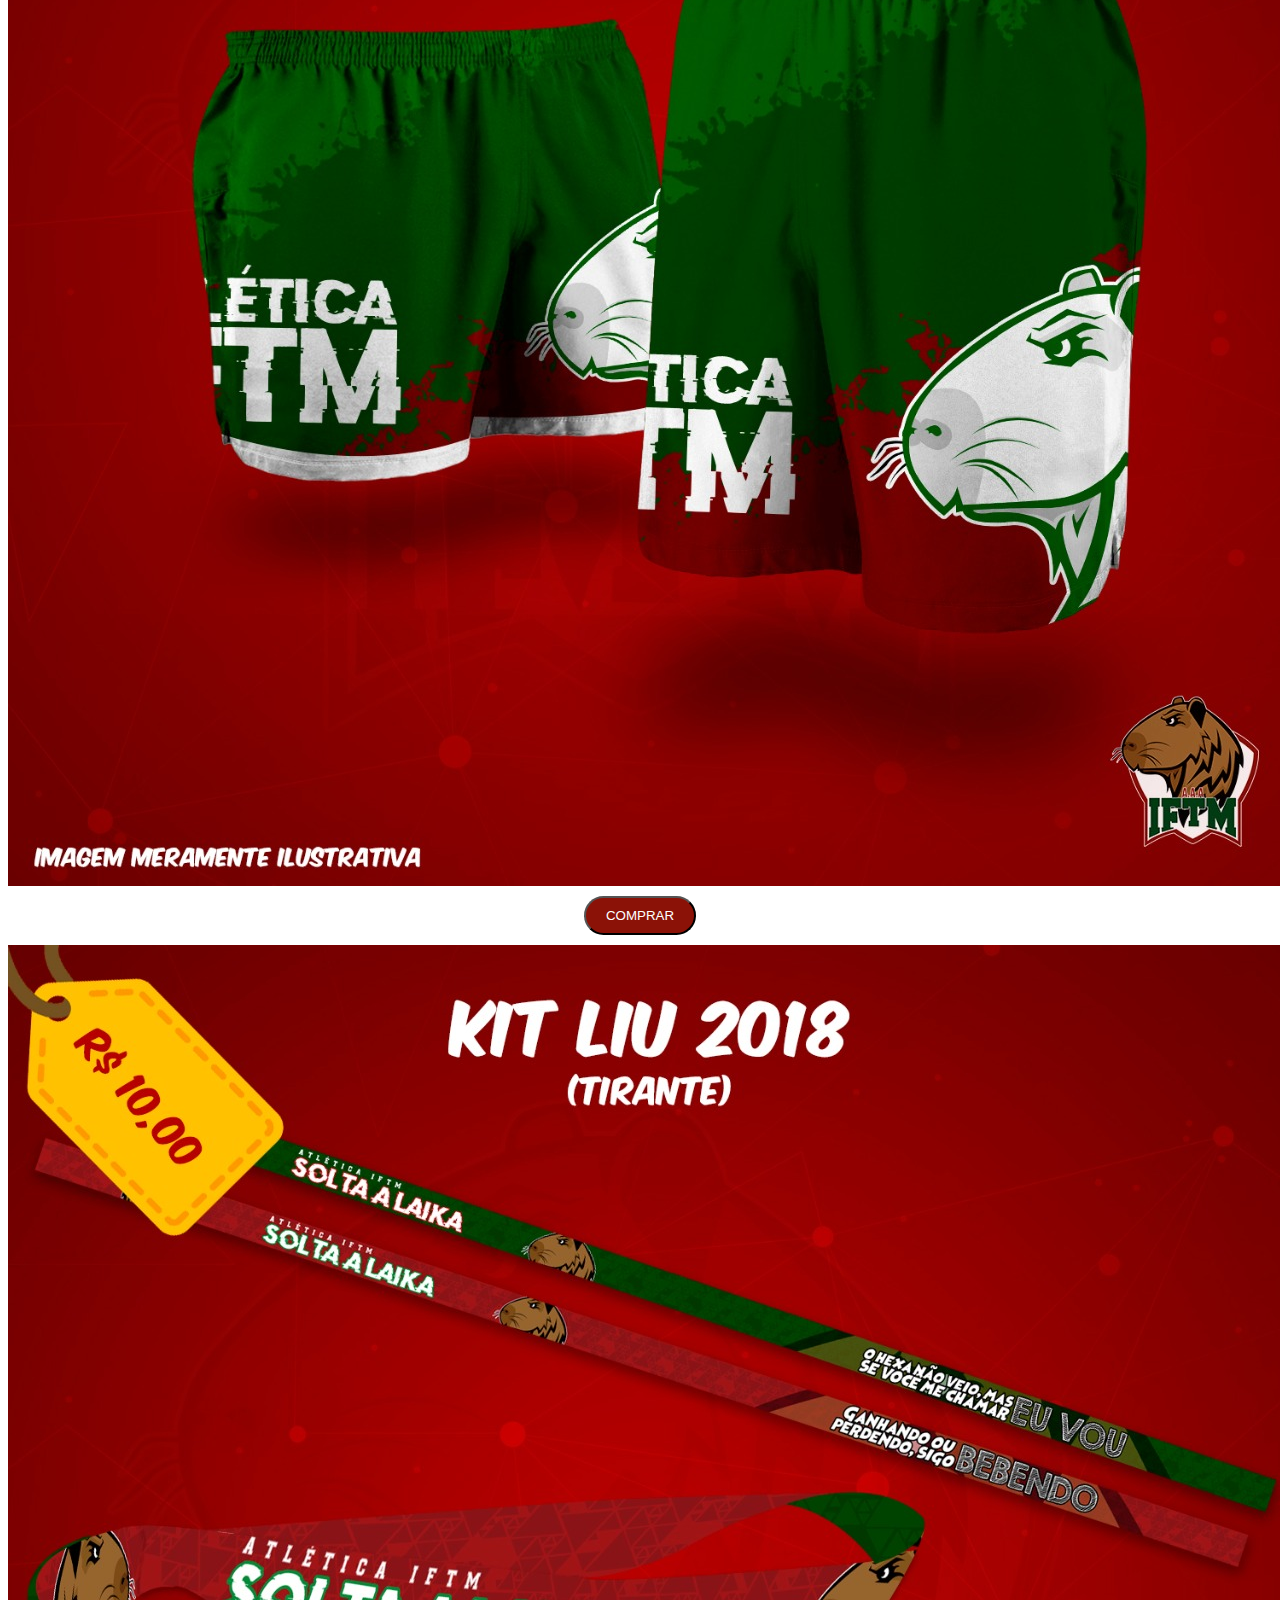
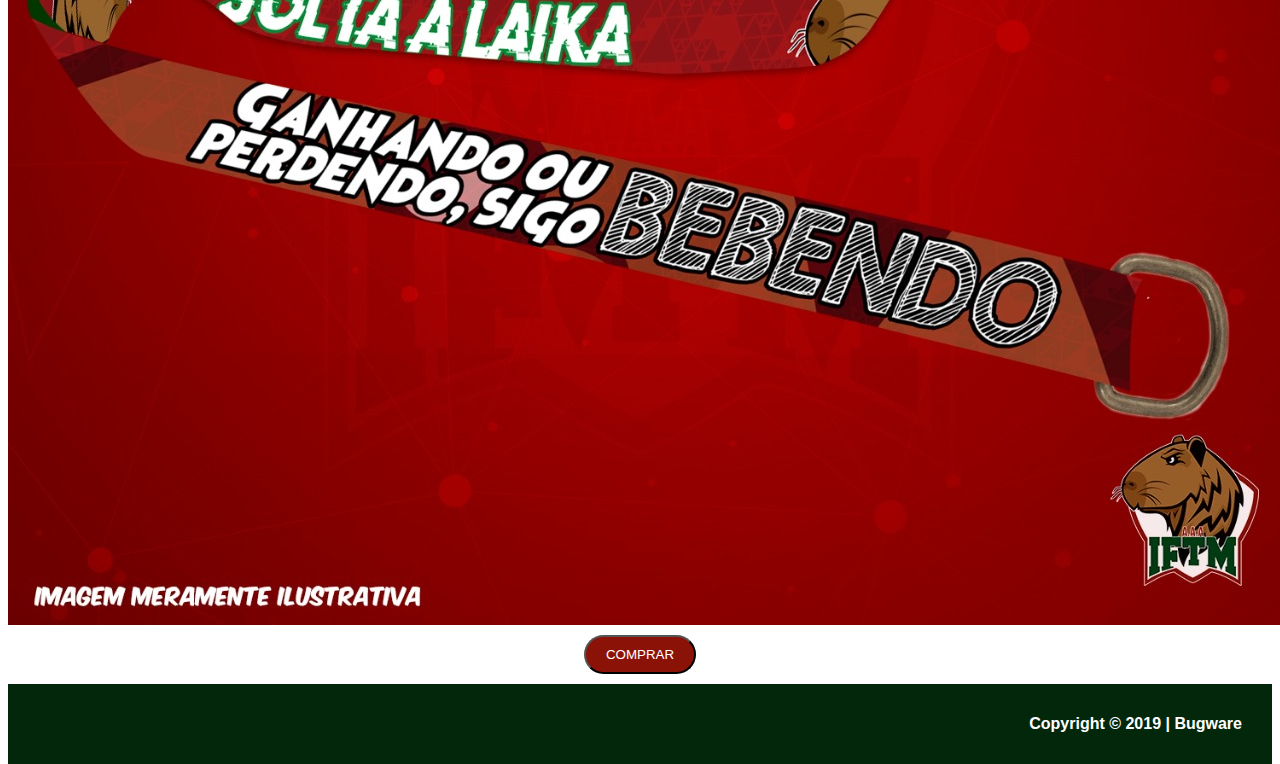
<file: Páginas/produtos.html>
<!DOCTYPE hmtl> <!--Projeto final-->
<html lang="pt-br">
    <!--No head foi usado o UTF-8, que permite o uso de caracteres especiais;
    Viewport, mostra a área visualizada
    Bootstrap, é um framework web e auxilia na responsividade do site
    CSS, permiti estilizar as páginas-->
    <head>        

        <!--Título da aba com logo-->
        <title>AAAIFTM - Produtos</title>        
        <link rel="icon" href="imagens/favicon.png">

        <!--Meta tags-->
        <meta charset="utf-8">
        <meta name="viewport" content="width=device-width, initial-scale=1, shrink-to-fit=no">

        <!--Framework - Bootstrap-->
        <link rel="stylesheet" href="https://stackpath.bootstrapcdn.com/bootstrap/4.1.3/css/bootstrap.min.css" integrity="sha384-MCw98/SFnGE8fJT3GXwEOngsV7Zt27NXFoaoApmYm81iuXoPkFOJwJ8ERdknLPMO" crossorigin="anonymous">
        
        <!--CSS3-->
        <link rel="stylesheet" href="css/estilo.css"/>
        
        <!--JavaScript-->
        <script src="js/script.js"></script>

         <meta name="viewport" content="width=device-width, initial-scale=1, shrink-to-fit=no">

         <!-- Font Awesome -->
         <link rel="stylesheet" href="https://use.fontawesome.com/releases/v5.3.1/css/all.css" integrity="sha384-mzrmE5qonljUremFsqc01SB46JvROS7bZs3IO2EmfFsd15uHvIt+Y8vEf7N7fWAU" crossorigin="anonymous">
        
    </head>   

    <body>

        <header>
            <nav class="navbar navbar-expand-md navbar-light fixed-top navbar-transparente">
                <div class="container">
                     <a href="index.html" class="navbar-brand">
                     <img src="imagens/logo.png" width="120">
                 </a>
                 
                 <button class="navbar-toggler" data-toggle="collapse" data-target="#nav-principal">
                     <i class="fas fa-bars text-white"></i>
                 </button>   
                 
                 <div class="collapse navbar-collapse" id="nav-principal">
                     <ul class="navbar-nav ml-auto">
                         <li class="nav-item">
                             <a href="index.html" class="nav-link">Início</a>
                         </li>
                         <li class="nav-item">
                             <a href="produtos.html" class="nav-link">Nossos Produtos</a>
                         </li>
                         <li class="nav-item">
                             <a href="contato.html" class="nav-link">Contato</a>
                         </li>
                         <li class="nav-item">
                             <a href="restrito.php" class="nav-link">Restrito</a>
                         </li>
                     </ul>               
                 </div>   
                    
                 </div>         
             </nav>      
        </header>

        <section id="imagens">            
            <div class="container">
                <p class="display-4">Escolha seu produto</p>
                <div class="row">
                    <div class="col-md-12">
                        <div class="row">
                            <!--Linhas com elementos-->
                            <div class="col-md-4">
                                <img class="img-fluid" src="imagens/abada.jpeg" alt="abada">
                                <div class="btn-comprar">
                                    <button type="button" class="btn btn-lg btn-custom btn-roxo" onclick=abrir()>Comprar</button>
                                    
                                </div>                                
                            </div>                            
                            <div class="col-md-4">
                                <img class="img-fluid" src="imagens/bone.jpeg" alt="bone">
                                <div class="btn-comprar">
                                        <button type="button" class="btn btn-lg btn-custom btn-roxo" onclick=abrir()>Comprar</button>
                                </div> 
                            </div>                              
                            <div class="col-md-4">
                                <img class="img-fluid" src="imagens/camisa.jpeg" alt="camisa">
                                <div class="btn-comprar">
                                    <button type="button" class="btn btn-lg btn-custom btn-roxo" onclick=abrir()>Comprar</button>
                                </div> 
                            </div>  
                            <div class="col-md-4">
                                <img class="img-fluid" src="imagens/caneca_tirante.jpeg" alt="caneca_tirante">
                                <div class="btn-comprar">
                                    <button type="button" class="btn btn-lg btn-custom btn-roxo" onclick=abrir()>Comprar</button>
                                </div> 
                            </div>   
                            <div class="col-md-4">
                                <img class="img-fluid" src="imagens/gorro.jpeg" alt="gorro">
                                <div class="btn-comprar">
                                    <button type="button" class="btn btn-lg btn-custom btn-roxo" onclick=abrir()>Comprar</button>
                                </div> 
                            </div> 
                            <div class="col-md-4">
                                <img class="img-fluid" src="imagens/kit_basico.jpeg" alt="kit_basico">
                                <div class="btn-comprar">
                                    <button type="button" class="btn btn-lg btn-custom btn-roxo" onclick=abrir()>Comprar</button>
                                </div> 
                            </div> 
                            <div class="col-md-4">
                                <img class="img-fluid" src="imagens/kit_medio.jpeg" alt="kit_medio">
                                <div class="btn-comprar">
                                    <button type="button" class="btn btn-lg btn-custom btn-roxo" onclick=abrir()>Comprar</button>
                                </div> 
                            </div> 
                            <div class="col-md-4">
                                <img class="img-fluid" src="imagens/kit_completo.jpeg" alt="kit_completo">
                                <div class="btn-comprar">
                                    <button type="button" class="btn btn-lg btn-custom btn-roxo" onclick=abrir()>Comprar</button>
                                </div> 
                            </div>   
                            <div class="col-md-4">
                                <img class="img-fluid" src="imagens/oculos.jpeg" alt="oculos">
                                <div class="btn-comprar">
                                    <button type="button" class="btn btn-lg btn-custom btn-roxo" onclick=abrir()>Comprar</button>
                                </div> 
                            </div> 
                            <div class="col-md-4">
                                <img class="img-fluid" src="imagens/samba_cancao.jpeg" alt="samba_cancao">
                                <div class="btn-comprar">
                                    <button type="button" class="btn btn-lg btn-custom btn-roxo" onclick=abrir()>Comprar</button>
                                </div> 
                            </div> 
                            <div class="col-md-4">
                                <img class="img-fluid" src="imagens/tirante.jpeg" alt="tirante">
                                <div class="btn-comprar">
                                    <button type="button" class="btn btn-lg btn-custom btn-roxo" onclick=abrir()>Comprar</button>
                                </div> 
                            </div>                                                    
                        </div>                                                
                    </div>
                </div>                
            </div>
        </section>   
    </body>

    <footer>
        <div class="containe">
            <div class="row">
                <div class="col-md-12"><h4>Copyright © 2019 | Bugware</h4></div>
            </div>
        </div>
    </footer>


    <script src="https://code.jquery.com/jquery-3.3.1.slim.min.js" integrity="sha384-q8i/X+965DzO0rT7abK41JStQIAqVgRVzpbzo5smXKp4YfRvH+8abtTE1Pi6jizo" crossorigin="anonymous"></script>
    <script src="https://cdnjs.cloudflare.com/ajax/libs/popper.js/1.14.3/umd/popper.min.js" integrity="sha384-ZMP7rVo3mIykV+2+9J3UJ46jBk0WLaUAdn689aCwoqbBJiSnjAK/l8WvCWPIPm49" crossorigin="anonymous"></script>
    <script src="https://stackpath.bootstrapcdn.com/bootstrap/4.1.3/js/bootstrap.min.js" integrity="sha384-ChfqqxuZUCnJSK3+MXmPNIyE6ZbWh2IMqE241rYiqJxyMiZ6OW/JmZQ5stwEULTy" crossorigin="anonymous"></script>

</html>
</file>
<file: Páginas/css/estilo.css>
/*
* 
* @author Jamilton Damasceno
*/

/* Layout */

html, body, #home{
    height: 100%;
}   


body {
    
    background: url(../imagens/capa.png),
                linear-gradient(50deg,#000000,#000000);
    background-attachment: fixed;
    background-repeat: no-repeat;
	background-position: center center;
    font-family: Helvetica,Arial,sans-serif;
    
}


/*icone*/

.branco{
    color: #550a03;
}

.icone{
    color: #550a03;
    padding: 20px 0px;
}

.icone2{
    color: #ffffff;
    margin: 40px 30px;
    
}

/* Navegação */

nav.navbar-transparente{
    padding: 5px 0px;
    background: rgba(140,13,4,0.95);
}

.navbar-light .navbar-nav .nav-link {
    color: white;
}

.navbar-light .navbar-nav .nav-link:hover{
    color: #043f11;
}

.navbar-light .navbar-toggler {
    color: rgba(0,0,0,.5);
    border-color: rgba(255,255,255,0.5);
}

/* capa */

.capa{
     text-align: center;
}

.btn-custom {
    color: white;
    border-radius: 500px;
    -webkit-border-radius: 500px;
    -moz-border-radius: 500px;
    text-transform: uppercase;
    transition: background 0.4s, color 0.4s;
    padding: 10px 20px;
}

.btn-roxo{
    background: #8b1207;    
}

.btn-roxo:hover{
    background: #550a03;
    color: white;
}

.btn-branco{
    background: #8b1207;    
}

.btn-branco:hover{
    background: #550a03;
    color: white;
}

/*conteúdos*/

#redes{
    background-color: rgba(0,0,0,0.5);
    padding-top: 0px;
    padding-bottom: 0px;
    
}

#redes h2{
    color: white;
    font-size: 3em;
    
}

#servicos{
    background: white;
    padding-top: 20px;
    padding-bottom: 20px;  
}

#servicos h2{
    padding: 20px 0px;
}

#servicos h2, h3{
    color: #8b1207;
    
}

.albuns {
    padding: 10px 0px;
    
}

.centro{
    text-align: center;
    padding: 30px 0px;
    
}

.Sizeup {
    font-size: 1.3rem;
    
}

/*rodapé*/

footer{
    
    background: #03270b;
    padding: 10px 30px;
    
}

/*tipografia*/

h1 {
    font-weight: 900;
    letter-spacing: -0.05em;
    margin-bottom: 50px;
    color: white;
}

h2{
    font-size: 4em;
    font-weight: 700;
    letter-spacing: -0,04em;
    
}

h3{
    font-size: 2em;
    font-weight: 700;
    letter-spacing: -0,04em;
    
}

footer h4{
    
    text-align: right;
    color: white;
    font-size: 1em;
    font-weight: 700;
    letter-spacing: -0,04em;
}

/* Extra small devices (portrait phones, less than 576px)*/
@media (max-width: 575.98px) { 
    
    
    .icone2{
        font-size: 4em
    }
    
    nav.navbar-transparente{
    padding: 5px 15px;
}
    
    .btn-custom{
        margin: 10px 15px;
    }
}

/* Small devices (landscape phones, 576px and up)*/
@media (min-width: 576px) and (max-width: 767.98px) { 
    
    h2{
        font-size: 3em
    }
    
    h1{
        font-size: 3em;
    }
    
    .btn-custom{
        margin: 10px 15px;
    }
}

/* Medium devices (tablets, 768px and up)*/
@media (min-width: 768px) and (max-width: 991.98px) { 
    
    h2{
        font-size: 4em
    }
    
    h1{
        font-size: 4em;
    }
}

/* Large devices (desktops, 992px and up)*/
@media (min-width: 992px) and (max-width: 1199.98px) { 
    
    
    
    h1{
        font-size: 5em;
    }
}

/* Extra large devices (large desktops, 1200px and up)*/
@media (min-width: 1200px) { 
    body{
        background-size: 100%;
        
    }
    h1{
        font-size: 6em;
    }
}

/*Foi aplicado o display-4 para dar um destaque no texto*/
.display-4{
    text-align: center;
    color: white;
    font-family: 'Georgia';
    padding-top: 100px;
    padding-bottom: 10px;
}

/*Formatando o botão Comprar*/
.btn-comprar{
    padding-top: 10px;
    padding-bottom: 10px;
    text-align: center;
}

/*Formatação da imagem dos produtos, nessa configuração ela volta a coloração normal após o ponteiro do 
 mouse sair de cima da imagem*/
.img-fluid{
    -webkit-filter:grayscale(0%); /*Imagem normal sem o mouse posicionado*/
}

/*Imagem escurece quando o ponteiro do mouse for posicionado em cima dela*/
.img-fluid:hover{
    -webkit-filter:grayscale(40%);
}

/*Texto de confirmação de compra, centralizado, e com número de pedido gerado por função no JS*/
.caixa_dialog{
    text-align: center;
    color: white;
    font-family: Helvetica,Arial,sans-serif;
    font-size: 40px;
    margin: auto;
    width: 80%;
    padding: 150px;
}

/*Formatação do visual e posição do número aleatório*/
#pedido{
    text-align: center;
    font-family: Helvetica,Arial,sans-serif;
    color: white;
    font-size: 60px;
    padding-top: 10px;
}

#ini{
    margin-bottom: 10px;
    border: 1px solid red;
    border-radius: 50px;
    font-size: 25px;
}

/*Formatando botão que retorna a página index*/
.logo_ini{
    width: 50px;
    height: 50px;
}

/*Coloração do texto*/
.pg_ini{
    color: white;
}
</file>
